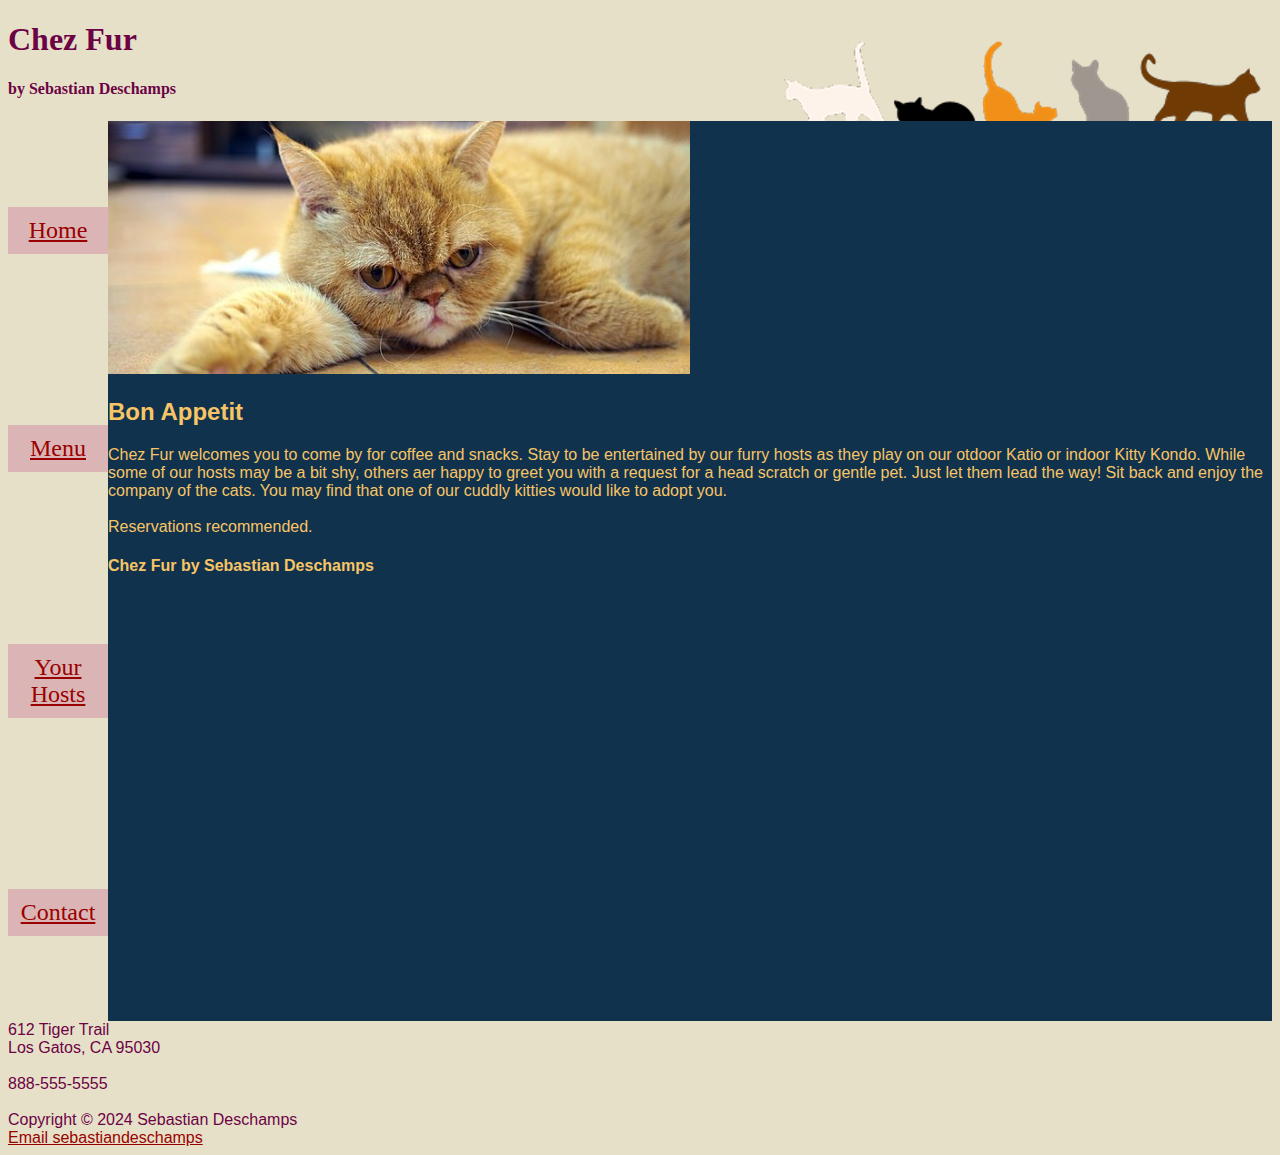
<file: index.html>
<!DOCTYPE html>
<html lang="en">

<head>
    <meta charset="utf-8">
    <link rel="stylesheet" type="text/css" href="stylesheet/ChezFur.css">
    <meta name="viewport" content="width=device-width, initial-scale=1.0">
    <!--Information describing the page.-->
    <title>
        Chez Fur
    </title>
</head>

<body>
    <header>
        <h1>
            <!--The main message title is in the largest header format.-->Chez Fur
            <br>
        </h1>
        <h4>by Sebastian Deschamps</h4>
    </header>

    <div class="heroflex">
        <nav class="navigationbox">
            <!--Anchors to link index Home, and new Menu, Your Hosts, Contact pages -->
            <a href="index.html">Home</a>
            <a href="pages/menu.html">Menu</a>
            <a href="pages/hosts.html">Your Hosts</a>
            <a href="pages/contact.html">Contact</a>
        </nav>

        <main>
            <!--Hero Image that scales when page is smaller from css class-->
            <img src="images/catmainone.jpg" alt="Mr.GrumpyCat" class="maincat">
            <!--Reference
            File:Garfield (8729356308).jpg - Wikimedia Commons. (2013, May 12). https://commons.wikimedia.org/wiki/File:Garfield_%288729356308%29.jpg-->
            <h2>
                <!--Smaller header to differentiate from main header message.-->Bon Appetit
            </h2>
            <p>
                Chez Fur welcomes you to come by for coffee and snacks.
                Stay to be entertained by our furry hosts as they play on our otdoor Katio or indoor Kitty Kondo.
                While some of our hosts may be a bit shy, others aer happy to greet you with a request for a head
                scratch or
                gentle pet.
                Just let them lead the way!
                Sit back and enjoy the company of the cats.
                You may find that one of our cuddly kitties would like to adopt you.
                <br>
                <br>
                Reservations recommended.
            </p>
            <h4>
                Chez Fur by Sebastian Deschamps
            </h4>
            <br>
            <br>
        </main>
    </div>

    <footer>
        <!--Footer detaling contact info.-->
        612 Tiger Trail
        <br>
        Los Gatos, CA 95030
        <br>
        <br>
        888-555-5555
        <br>
        <br>
        Copyright © 2024 Sebastian Deschamps
        <br>
        <a href="mailto:sebastian@chezfur.com">Email sebastiandeschamps</a>
    </footer>
</body>

</html>
</file>
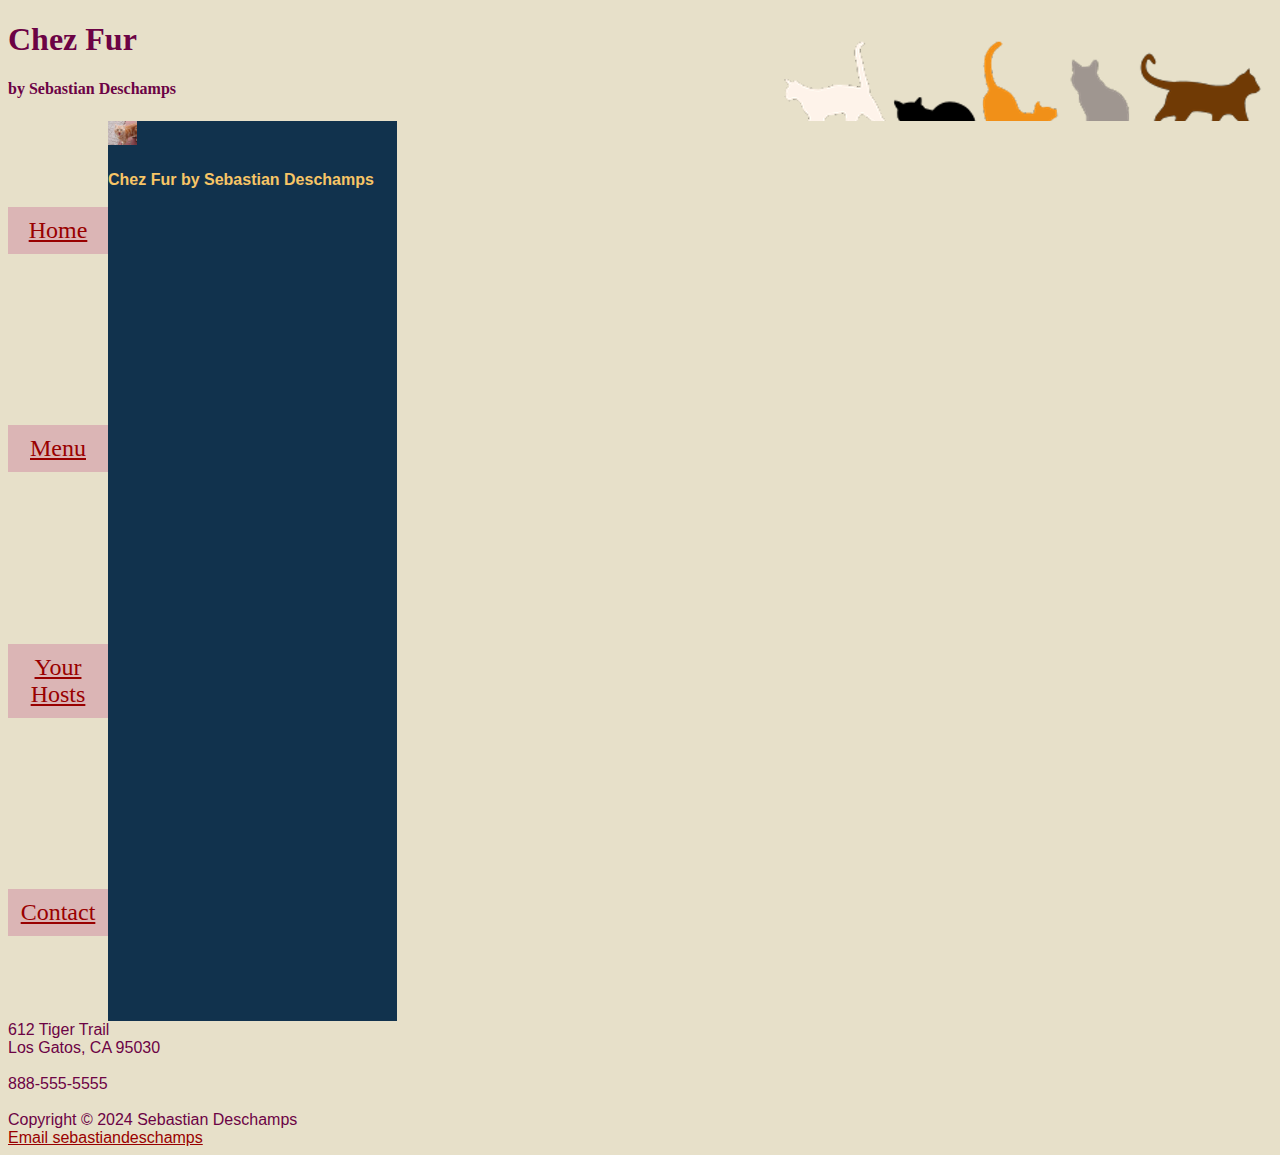
<file: pages/contact.html>
<!DOCTYPE html>
<html lang="en">

<head>
    <meta charset="utf-8">
    <link rel="stylesheet" type="text/css" href="../stylesheet/ChezFur.css">
    <meta name="viewport" content="width=device-width, initial-scale=1.0">
    <!--Information describing the page.-->
    <title>
        Contact
    </title>
</head>

<body>
    <header>
        <h1>
            <!--The main message title is in the largest header format.-->Chez Fur
            <br>
        </h1>
        <h4>by Sebastian Deschamps</h4>
    </header>

    <div class="heroflex">
        <nav class="navigationbox">
            <!-- added navigation to be a part of an unordered list with each nav option a list item -->
            <!--Anchors to link index Home, and new Menu, Your Hosts, Contact pages -->
            <a href="../index.html">Home</a>
            <a href="menu.html">Menu</a>
            <a href="hosts.html">Your Hosts</a>
            <a href="contact.html">Contact</a>
        </nav>

        <main>
            <!--Hero Image that scales when page is smaller from css class-->
            <img src="../images/catmainfour.jpg" alt="Mr.HissyCat" class="hissycat">
            <!--Reference
            File:Gatto Garfield.jpg - Wikimedia Commons. (2008, October 4). https://commons.wikimedia.org/wiki/File:Gatto_Garfield.jpg-->
            <h4>
                Chez Fur by Sebastian Deschamps
            </h4>
            <br>
            <br>
        </main>
    </div>

    <footer>
        <!--Footer detaling contact info.-->
        612 Tiger Trail
        <br>
        Los Gatos, CA 95030
        <br>
        <br>
        888-555-5555
        <br>
        <br>
        Copyright © 2024 Sebastian Deschamps
        <br>
        <a href="mailto:sebastian@chezfur.com">Email sebastiandeschamps</a>
    </footer>
</body>

</html>
</file>
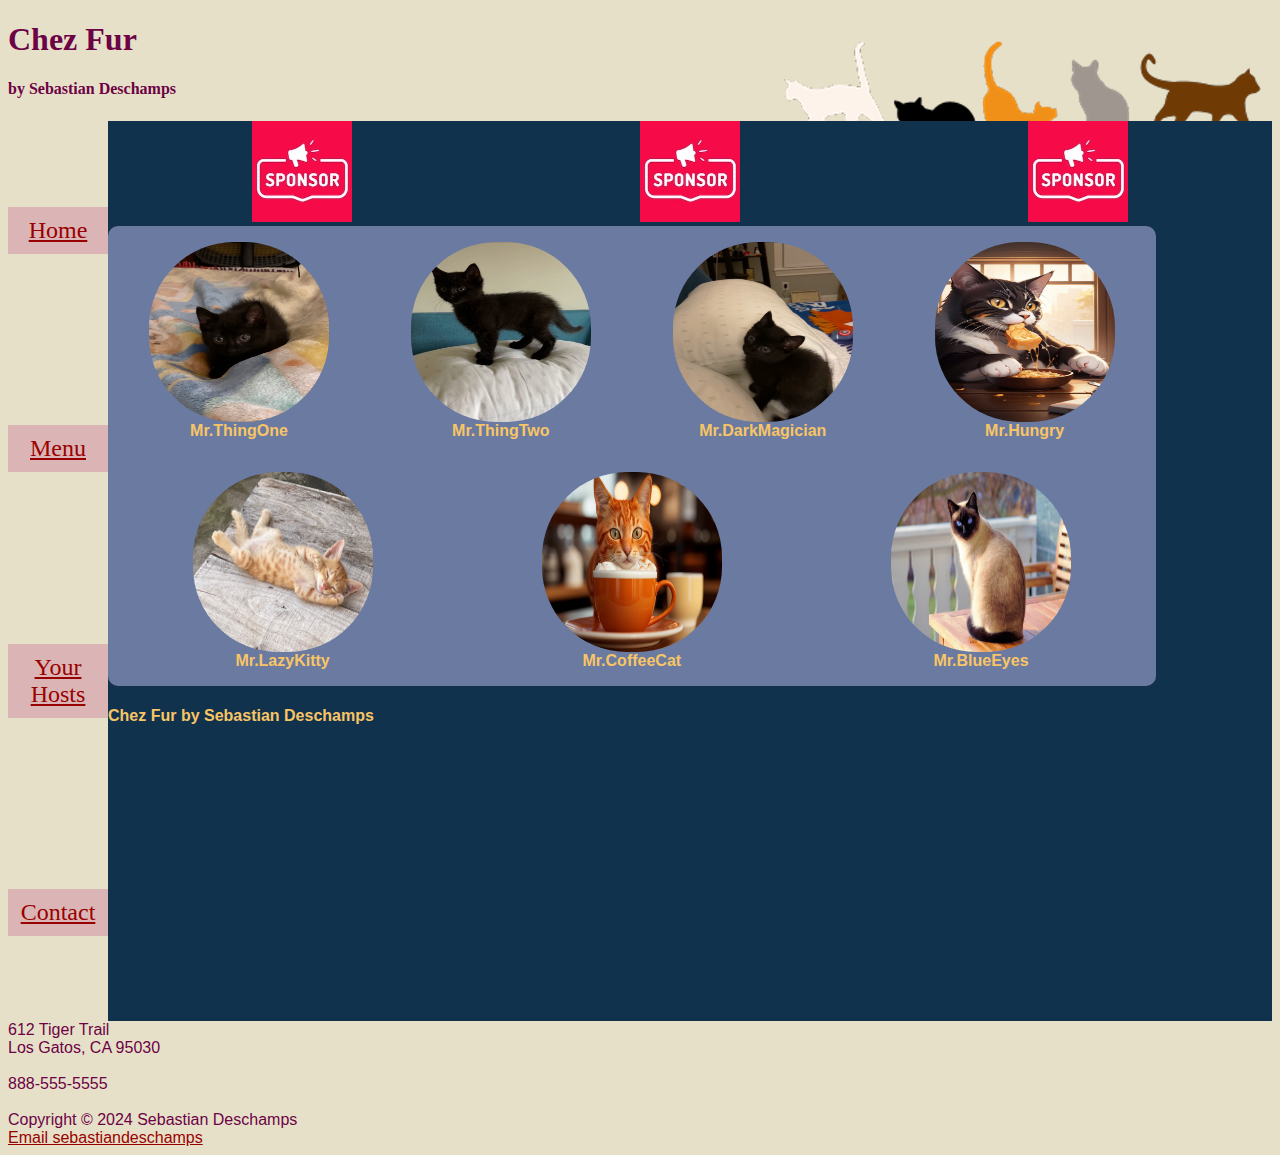
<file: pages/hosts.html>
<!DOCTYPE html>
<html lang="en">

<head>
    <meta charset="utf-8">
    <link rel="stylesheet" type="text/css" href="../stylesheet/ChezFur.css">
    <meta name="viewport" content="width=device-width, initial-scale=1.0">
    <!--Information describing the page.-->
    <title>
        Your Hosts
    </title>
</head>

<body>
    <header>
        <h1>
            <!--The main message title is in the largest header format.-->Chez Fur
            <br>
        </h1>
        <h4>by Sebastian Deschamps</h4>
    </header>

    <div class="heroflex">
        <nav class="navigationbox">
            <!-- added navigation to be a part of an unordered list with each nav option a list item -->
            <!--Anchors to link index Home, and new Menu, Your Hosts, Contact pages -->
            <a href="../index.html">Home</a>
            <a href="menu.html">Menu</a>
            <a href="hosts.html">Your Hosts</a>
            <a href="contact.html">Contact</a>
        </nav>

        <main>
            <!--Hero Image, here we use the sponsor logo that scales when page is smaller that includes a hyperlink-->
            <div class="flexgallery">
                <a href="https://www.houstonhumane.org/">
                    <img src="../images/sponsorLogo.jpg" alt="SponsorWithALink" class="sponsorcat">
                </a>
                <a href="https://www.houstonhumane.org/">
                    <img src="../images/sponsorLogo.jpg" alt="SponsorWithALink" class="sponsorcat">
                </a>
                <a href="https://www.houstonhumane.org/">
                    <img src="../images/sponsorLogo.jpg" alt="SponsorWithALink" class="sponsorcat">
                </a>
            </div>
            <!-- Figures with personal cat photos as hosts and their names -->
            <!-- Originally wanted to use section but dont think another header is necessary, added class to cuztomize flexbox -->
            <div class="hostscatsdiv flexgallery">
                <figure>
                    <img src="../images/personalcatone.jpg" alt="KittyReadyToPounce" class="personalcat">
                    <figcaption>Mr.ThingOne</figcaption>
                </figure>
                <figure>
                    <img src="../images/personalcattwo.jpg" alt="KittyOfTheHill" class="personalcat">
                    <figcaption>Mr.ThingTwo</figcaption>
                </figure>
                <figure>
                    <img src="../images/personalcatthree.jpg" alt="SmallBlackKitty" class="personalcat">
                    <figcaption>Mr.DarkMagician</figcaption>
                </figure>
                <figure>
                    <img src="../images/gallerycatone.jpg" alt="HungryAndMessyKitty" class="personalcat">
                    <figcaption>Mr.Hungry</figcaption>
                </figure>
                <figure>
                    <img src="../images/gallerycattwo.jpeg" alt="RelaxingKitty" class="personalcat">
                    <figcaption>Mr.LazyKitty</figcaption>
                </figure>
                <figure>
                    <img src="../images/gallerycatthree.jpg" alt="CafeCat" class="personalcat">
                    <figcaption>Mr.CoffeeCat</figcaption>
                </figure>
                <figure>
                    <img src="../images/gallerycatfour.jpg" alt="BlueEyes" class="personalcat">
                    <figcaption>Mr.BlueEyes</figcaption>
                </figure>
            </div>
            <h4>
                Chez Fur by Sebastian Deschamps
            </h4>
            <br>
            <br>
        </main>
    </div>

    <footer>
        <!--Footer detaling contact info.-->
        612 Tiger Trail
        <br>
        Los Gatos, CA 95030
        <br>
        <br>
        888-555-5555
        <br>
        <br>
        Copyright © 2024 Sebastian Deschamps
        <br>
        <a href="mailto:sebastian@chezfur.com">Email sebastiandeschamps</a>
    </footer>
</body>

</html>
</file>
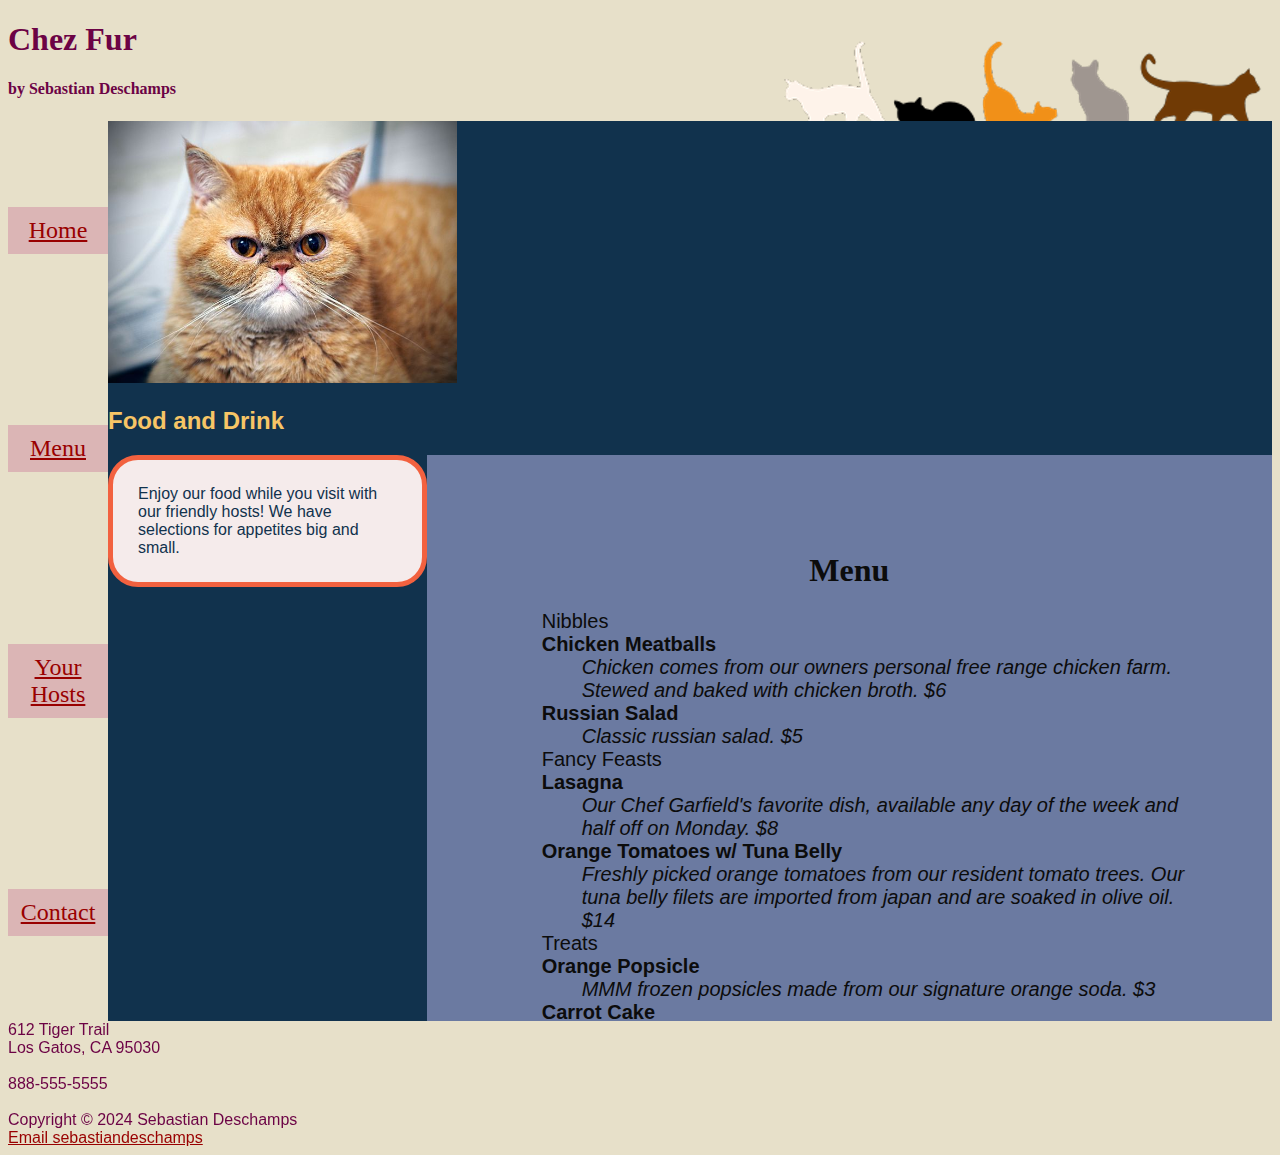
<file: pages/menu.html>
<!DOCTYPE html>
<html lang="en">

<head>
    <meta charset="utf-8">
    <link rel="stylesheet" type="text/css" href="../stylesheet/ChezFur.css">
    <meta name="viewport" content="width=device-width, initial-scale=1.0">
    <!--Information describing the page.-->
    <title>
        Menu
    </title>
</head>

<body>
    <header>
        <h1>
            <!--The main message title is in the largest header format.-->Chez Fur
            <br>
        </h1>
        <h4>by Sebastian Deschamps</h4>
    </header>
    <div class="heroflex">
        <nav class="navigationbox">
            <!-- moved image as part of nav to create the column, didn't want to move nav list into main -->
            <!--Navigation options with breaking space.-->
            <!--Anchors to link index Home, and new Menu, Your Hosts, Contact pages -->
            <a href="../index.html">Home</a>
            <a href="menu.html">Menu</a>
            <a href="hosts.html">Your Hosts</a>
            <a href="contact.html">Contact</a>
            <!--MOVED HERO IMG BACK TO MAIN
            added image under same div in navigation to create a column with image and nav -->
            <!-- <div class="columnright">
                <img src="../images/catmaintwo.jpg" alt="Mr.OrangeCat" class="menucat column columnright"> -->
        </nav>

        <main>
            <!--Hero Image that scales when page is smaller-->
            <img src="../images/catmaintwo.jpg" alt="Mr.OrangeCat" class="menucat column columnright">
            <!--Reference
            File:Garfield (8717284786).jpg - Wikimedia Commons. (2013, May 7). https://commons.wikimedia.org/wiki/File:Garfield_%288717284786%29.jpg-->
            <!-- Have header from previous instructions, leaving in but unsure if it changes desired position of aside -->
            <h2>
                Food and Drink
            </h2>
            <!-- cretaed another div class row to make columns -->
            <div class="row">
                <div class="columnleft">
                    <!-- Aside with description -->
                    <aside>
                        Enjoy our food while you visit with our friendly hosts! We have selections for appetites big and
                        small.
                    </aside>
                </div>
                <div class="menudiv columnright">
                    <!-- was originally a H1 under section but received warning in validator and want to keep H1 -->
                    <h1 class="centeritalicheader">
                        Menu
                    </h1>
                    <!-- Menu food and drink options -->
                    <ul>
                        <li>
                            Nibbles
                            <dl>
                                <dt>Chicken Meatballs</dt>
                                <dd>Chicken comes from our owners personal free range chicken farm. Stewed and baked
                                    with
                                    chicken broth. $6</dd>
                                <dt>Russian Salad</dt>
                                <dd>Classic russian salad. $5</dd>
                            </dl>
                        </li>
                        <li>
                            Fancy Feasts
                            <dl>
                                <dt>Lasagna</dt>
                                <dd>Our Chef Garfield's favorite dish, available any day of the week and half off on
                                    Monday.
                                    $8
                                </dd>
                                <dt>Orange Tomatoes w/ Tuna Belly</dt>
                                <dd>Freshly picked orange tomatoes from our resident tomato trees. Our tuna belly filets
                                    are
                                    imported from japan and are soaked in olive oil. $14</dd>
                            </dl>
                        </li>
                        <li>
                            Treats
                            <dl>
                                <dt>Orange Popsicle</dt>
                                <dd>MMM frozen popsicles made from our signature orange soda. $3</dd>
                                <dt>Carrot Cake</dt>
                                <dd>A slice of delicous carrot cake from our limited one cake per day supply, make sure
                                    to
                                    order
                                    early in the day before its out! $7</dd>
                            </dl>
                        </li>
                        <li>
                            Drink
                            <dl>
                                <dt>Orange Breakfast Tea</dt>
                                <dd>Home made yummy twist on English breakfast tea. Our fresh bergamont is an experience
                                    that
                                    will levitate your soul! $5 </dd>
                                <dt>Orange Soda</dt>
                                <dd>Classic orange flavored soda. Made from tang. A customer favorite! $4</dd>
                            </dl>
                        </li>
                    </ul>
                </div>
            </div>
            <div class="bolditalicfont">
                Please let us know if you have any allergies or food sensitivities.
            </div>
            <h4>
                Chez Fur by Sebastian Deschamps
            </h4>
            <br>
            <br>
        </main>
    </div>

    <footer>
        <!--Footer detaling contact info.-->
        612 Tiger Trail
        <br>
        Los Gatos, CA 95030
        <br>
        <br>
        888-555-5555
        <br>
        <br>
        Copyright © 2024 Sebastian Deschamps
        <br>
        <a href="mailto:sebastian@chezfur.com">Email sebastiandeschamps</a>
    </footer>
</body>

</html>
</file>
<file: stylesheet/ChezFur.css>
/* The color palettes that I will be using
The background color options
#E7E0C9 and rgb(231, 224, 201) - A beige color
#C1CFC0 and rgb(193, 207, 192) - A teal color
#6B7AA1 and rgb(107, 122, 161) - A blue color
#11324D and rgb(17, 50, 77) - A navy color
A special color for aside that contrasts the navy color used in the main background
#F5EBEB and rgb(245, 235, 235)
Another background color for the nav list items in large screens
#DBB5B5 and rgb(219, 181, 181)
Background color for nav list items in small screens
#E7E8D8 and rgb(231, 232, 216)
A border color
#F2613F and rgb(242, 97, 63)
And font colors with a high contrast ratio in their respective background
#F7C566 and rgb(247, 197, 102) - An orange yellow color
#6C0345 and rgb(108, 3, 69) - A maroon color
#481E14 and rgb(72, 30, 20) - A brown color
#0C0C0C and rgb(12, 12, 12) - A black color
#990000 and rgb(153, 0, 0) - A red color
#444444 and rgb(68, 68, 68) - A grey color
Chez Fur is opening in this Fall, so using the 'Fall' tag on https://colorhunt.co/palettes/ suitable fall colors were searched for.
The main attraction on Chez Fur is pictures of orange cats in the main sections so the goal was to find a color palette with a complementary blue color.
In the end the color palette chosen was this one https://colorhunt.co/palette/e7e0c9c1cfc06b7aa111324d and navy was settled on the main background color because it is dark and easy to distinguish.
The font color in the main background color was an orange with a high contrast ratio of 8.27 also because it match the orange cat photos.
The body background colors were picked from the original palette and the two non blue colors were used to add more variety from the main section.
The last font colors were mixed and matched from other fall palettes and were chosen because they needed to be dark to have a high contrast ratio score.
The goal was to have some similarities in the different colors used for the small and large screen so you know it is the same site.
The large screen body font has a 9.15 contrast score and the small screen body font has a 8.8 contrast score.
Because the aside needed to be another contrasting color to the main navy another fall background color was mixed and matched.
To keep the font at a high contrast the main background color was now used as the font color in the aside with a score of 11.31.
Second to last, the blue color from the palette was selected for the div background colors so to use all the colors in the original palette.
And another font color is found to give a better contrast ratio on the div font, with a 4.58 score, but because it is black it may change later.
Lastly we have the colors for the links, I re used two colors for the visited links and found two new colors to match into the palette.
The colors I re used are the header font colors swapping them for the small and large screens to give some continuity on the visited links.
The large screen visited has a score of 10.8 and large screen unvisited has a score of 6.75.
The small screen visited has a score of 7.45 and the small screen unvisited has a score of 6.*/


/* Rules that will apply to all screen sizes below, will be applied so that small screens are designed first. */

/*First body background, font color and family. */
body {
    background-color: #C1CFC0;
    color: #481E14;
    font-family: "Arial";
}

/*Different background and font with a contrast ratio of 7.88 color for main section that includes paragraph. */
main {
    background-color: #11324D;
    color: #F7C566;
    height: 100vh;
    overflow: scroll;
}

/* Aside with a contrasting color to the main background color, to match the contrast the font color in aside is the original main background color */
aside {
    background-color: #F5EBEB;
    color: #11324D;
    padding: 20px;
    border-radius: 30px;
    border: 5px solid #F2613F;
}

/*Header small screen rules including background image*/
header {
    background:
        url("../images/LogoSmall.png") right top no-repeat;
    min-height: 50px
}

/* List styling, removing bullet, setting size, and description list term and define bold and italic */
ul {
    list-style: none;
}

li {
    font-size: 1.25em;
}

dt {
    font-weight: bold;
}

dd {
    font-style: italic;
}

/* Setting the bold figure caption and centering */
figure {
    font-weight: bold;
    text-align: center;
}

/* Centering and using cursive font */
.centeritalicheader {
    text-align: center;
    font-family: "Brush Script MT";
}

.bolditalicfont {
    font-weight: bold;
    font-style: italic;
    text-align: center;
}

/* section clss that changes menu background color and width */
.menudiv {
    background-color: #6B7AA1;
    color: #0C0C0C;
    width: 80%;
    /* padding for small screen menu */
    padding: 30px;
}

/* host cats section with section background color, radius and width,*/
.hostscatsdiv {
    background-color: #6B7AA1;
    border-radius: 10px;
    width: 90%;
}

/* flexbox for gallery of images */
.flexgallery {
    display: flex;
    flex-wrap: wrap;
    justify-content: space-around;

}

/* some size change when hovering only navigation links */
nav a:hover {
    font-size: xx-small;
}

/* font color and color change for small screens */
a:link {
    color: #444444;
}

a:visited {
    color: #6C0345;
}

/* navigation list for small screens, changing settings doesnt get same buttom effect as with large screens, width doesnt change background color box  */
nav a {
    background-color: #E7E8D8;
    width: 80px;
    /*individual item width not working with inline style */
    /* using padding to create button effect */
    padding: 10px;
    font-size: x-large;
    font-family: "Lato";
    text-align: center;
}

.navigationbox {
    display: flex;
    flex-direction: row;
    justify-content: space-around;
}

.heroflex {
    display: flex;
    flex-direction: column;
}


/* Cat pictures classes with scale and positioning*/
.maincat {
    width: 50%;
    max-width: 100%;
    height: auto;
}

.hissycat {
    width: 10%;
    max-width: 100%;
    height: auto;
}

/* set width to 100px for better display in flexbox */
.sponsorcat {
    width: 100px;
    max-width: 100%;
    height: auto;
}

.menucat {
    width: 30%;
    max-width: 100%;
    height: auto;
}

.personalcat {
    width: 80px;
    height: 80px;
    border-radius: 85px;
    display: block;
    margin-left: auto;
    margin-right: auto;
}


/* A different set of rules for large screens or screens whose minimum width is 750px */
@media screen and (min-width: 750px) {

    /*Different body background color, font color with a 9.15 contrast ratio for large screens.*/
    body {
        background-color: #E7E0C9;
        color: #6C0345;
    }

    /*A new header font family for large screens*/
    header {
        font-family: "Georgia";
        /*New background image for the header, not a transparent image for some reason*/
        background:
            url("../images/LogoLarge.png") right top no-repeat;
        min-height: 100px;
    }

    /* font color and color change for large screens */
    a:link {
        color: #990000;
    }

    a:visited {
        color: #481E14;
    }

    /* Button boxes for the nav list, now part of nav a not li */
    nav a {
        background-color: #DBB5B5;
        width: 80px;
        padding: 10px;
    }


    /* when adding flex-direction: column the button effect goes away, only single box around all nav elements */
    .navigationbox {
        display: flex;
        flex-direction: column;
        justify-content: space-around;
        flex-wrap: wrap;

    }

    .heroflex {
        display: flex;
        height: 100vh;
        flex-direction: row;

    }

    /* padding for large screen */
    aside {
        padding: 25px;
    }

    .menudiv {
        padding: 75px;
    }

    /* creates columns with flex on all classes row */
    .row {
        display: flex;
        flex-direction: row;
    }

    .columnleft {
        flex: 55%;
    }

    .columnright {
        flex: 120%;
    }

    /* Larger screen size for host cat images */
    .personalcat {
        width: 180px;
        height: 180px;
    }
}
</file>
